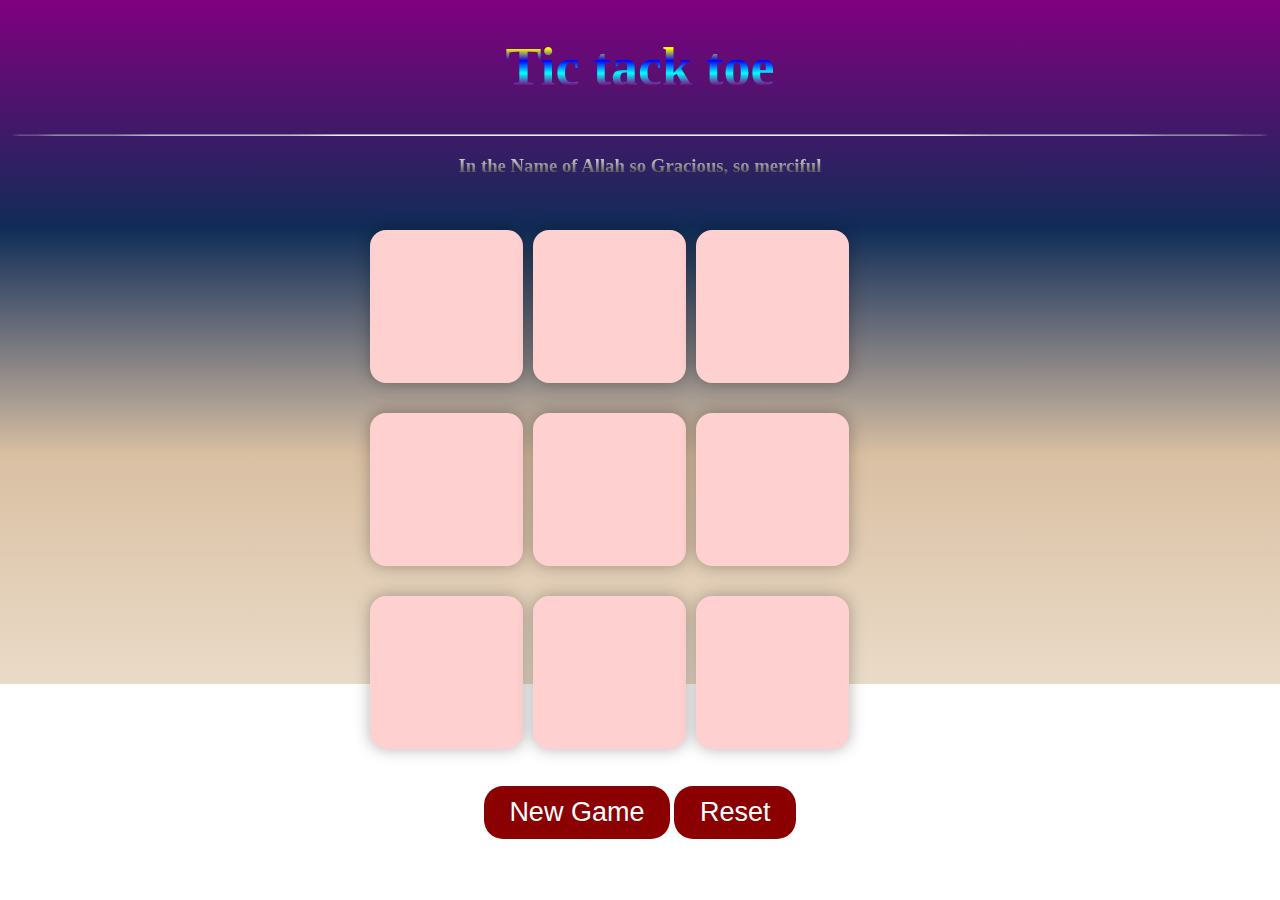
<file: index.html>
<!DOCTYPE html>
<html lang="en">

<head>
    <meta charset="UTF-8">
    <meta name="viewport" content="width=device-width, initial-scale=1.0">
    <link rel="icon" href="./media/unnamed.png" type="image/icon type">
    <!-- <link rel="preconnect" href="https://fonts.googleapis.com"> -->
    <!-- <link rel="preconnect" href="https://fonts.gstatic.com" crossorigin> -->
    <!-- <link href="https://fonts.googleapis.com/css2?family=Roboto:ital,wght@0,100;0,300;0,400;0,500;0,700;0,900;1,100;1,300;1,400;1,500;1,700;1,900&display=swap" rel="stylesheet">
     <link rel="preconnect" href="https://fonts.googleapis.com"> -->
    <!-- <link rel="preconnect" href="https://fonts.gstatic.com" crossorigin> -->
    <!-- <link href="https://fonts.googleapis.com/css2?family=Lugrasimo&family=Roboto:ital,wght@0,100;0,300;0,400;0,500;0,700;0,900;1,100;1,300;1,400;1,500;1,700;1,900&display=swap" rel="stylesheet"> -->
    <link rel="stylesheet" href="style.css">
    <title>Tic Tac Toe</title>
</head>

<body>
    <audio src="./media/Wedding Nasheed-(PagalSongs.Com.IN).mp3" id="myAudio"></audio>
    <h1>Tic tack toe</h1>
    <hr style="border-radius: 50%;">
    <h3>In the Name of Allah so Gracious, so merciful</h3>
    <br>
    <div class="msg-container hide">
        <p id="msg">Winner</p>
    </div>

    <div class="main-container">
        <main class="game">
            <button class="box"></button>
            <button class="box"></button>
            <button class="box"></button>
            <button class="box"></button>
            <button class="box"></button>
            <button class="box"></button>
            <button class="box"></button>
            <button class="box"></button>
            <button class="box"></button>
        </main>

    </div>
    <button id="play-again" class="btn">
        New Game
    </button>
    <button id="reset-btn" class="btn">
        Reset
    </button>
</body>
<script src="script.js"></script>

</html>
</file>
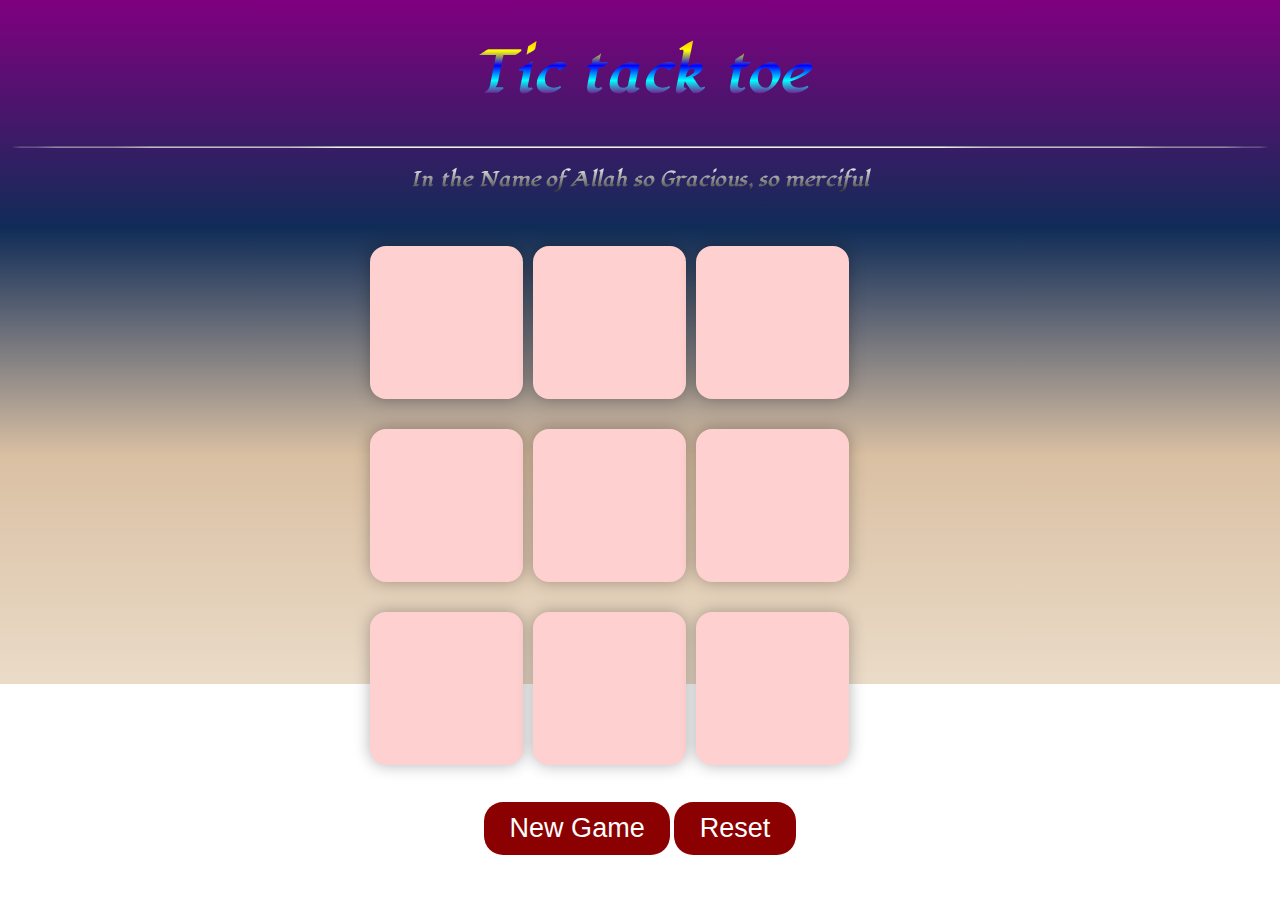
<file: tictactoe.html>
<!DOCTYPE html>
<html lang="en">

<head>
    <meta charset="UTF-8">
    <meta name="viewport" content="width=device-width, initial-scale=1.0">
    <link rel="icon" href="./media/unnamed.png" type="image/icon type" />
    <!-- <link rel="preconnect" href="https://fonts.googleapis.com"> -->
    <!-- <link rel="preconnect" href="https://fonts.gstatic.com" crossorigin> -->
    <link href="https://fonts.googleapis.com/css2?family=Roboto:ital,wght@0,100;0,300;0,400;0,500;0,700;0,900;1,100;1,300;1,400;1,500;1,700;1,900&display=swap" rel="stylesheet">
    <!-- <link rel="preconnect" href="https://fonts.googleapis.com"> -->
    <!-- <link rel="preconnect" href="https://fonts.gstatic.com" crossorigin> -->
    <link href="https://fonts.googleapis.com/css2?family=Lugrasimo&family=Roboto:ital,wght@0,100;0,300;0,400;0,500;0,700;0,900;1,100;1,300;1,400;1,500;1,700;1,900&display=swap" rel="stylesheet">
    <link rel="stylesheet" href="style.css">
    <title>Tic Tac Toe</title>
</head>

<body>
    <audio src="./media/Wedding Nasheed-(PagalSongs.Com.IN).mp3" id="myAudio"></audio>
    <h1>Tic tack toe</h1>
    <hr style="border-radius: 50%;">
    <h3>In the Name of Allah so Gracious, so merciful</h3>
    <br>
    <div class="msg-container hide">
        <p id="msg">Winner</p>
    </div>

    <div class="main-container">
        <main class="game">
            <button class="box"></button>
            <button class="box"></button>
            <button class="box"></button>
            <button class="box"></button>
            <button class="box"></button>
            <button class="box"></button>
            <button class="box"></button>
            <button class="box"></button>
            <button class="box"></button>
        </main>

    </div>
    <button id="play-again" class="btn">
        New Game
    </button>
    <button id="reset-btn" class="btn">
        Reset
    </button>
</body>
<script src="script.js"></script>

</html>
</file>
<file: style.css>
/* @import url('https://fonts.googleapis.com/css2?family=Jersey+15+Charted&display=swap'); */

* {
    -webkit-tap-highlight-color: transparent;
}

body {
    background: linear-gradient(0deg, #EADBC8, #DAC0A3, #102C57, purple);
    background-repeat: no-repeat;
    text-align: center;
    font-family: "Roboto", sans-serif;
    height: 40em;
}

h1 {
    font-family: "Lugrasimo", cursive;
    color: #fff;
    font-size: 6vmin;
    background: -webkit-linear-gradient(270deg, orange, yellow, blue, aqua, purple, #fff);
    -webkit-background-clip: text;
    -webkit-text-fill-color: transparent;
}

h3 {
    font-family: "Lugrasimo", cursive;
    background: -webkit-linear-gradient(#eee, #333);
    -webkit-background-clip: text;
    -webkit-text-fill-color: transparent;
    padding: 0 5vmin;
}

.main-container {
    display: flex;
    justify-content: center;
    /* margin-bottom: 2rem; */
}

.game {
    padding: 1rem;
    width: 60vmin;
    height: 60vmin;
    display: flex;
    gap: 10px;
    flex-wrap: wrap;
    justify-items: center;
}

.box {
    cursor: pointer;
    border: none;
    border-radius: 1rem;
    box-shadow: 0 0 1rem rgba(0, 0, 0, 0.3);
    width: 17vmin;
    height: 17vmin;
    font-size: 8vmin;
    background-color: #FFD0D0;
}

.dola {
    font-weight: 600;
    background: -webkit-linear-gradient(#f00, aqua);
    -webkit-background-clip: text;
    -webkit-text-fill-color: transparent;
}

.box:active {
    background-color: crimson;
}

.col {
    background: linear-gradient(0deg, red, orange);
}

.btn {
    font-size: 3vmin;
    border-radius: 1.2rem;
    border: none;
    padding: .7rem 1.6rem;
    background-color: darkred;
    color: #fff;
    cursor: pointer;
}

.btn:active {
    background-color: #fff;
    color: #000;
    box-shadow: 0 0 1.2rem rgb(255, 255, 255, );
}

#msg {
    color: #ffffc7;
    font-size: 5.9vmin;
    margin: 0 1px;
    font-family: "Jersey 15 Charted", sans-serif;
}

.hide {
    display: none;
}

@media (max-width:350px) {
    body {
        /* background: linear-gradient(0deg, #EADBC8, #DAC0A3, #102C57, purple); */
        background-repeat: no-repeat;
        text-align: center;
        font-family: "Roboto", sans-serif;
        position: absolute;
        top: 5rem;
        left: 2rem;
        height: 40em;
    }
    h1 {
        font-family: "Lugrasimo", cursive;
        color: #fff;
        font-size: 10vmin;
        background: -webkit-linear-gradient(270deg, orange, yellow, blue, aqua, purple, #fff);
        -webkit-background-clip: text;
        -webkit-text-fill-color: transparent;
    }
    .main-container {
        margin-bottom: 2rem;
    }
}

@media (max-width:350px) {
    body {
        background: linear-gradient(0deg, #EADBC8, #DAC0A3, #102C57, purple);
        background-repeat: no-repeat;
    }
}
</file>
